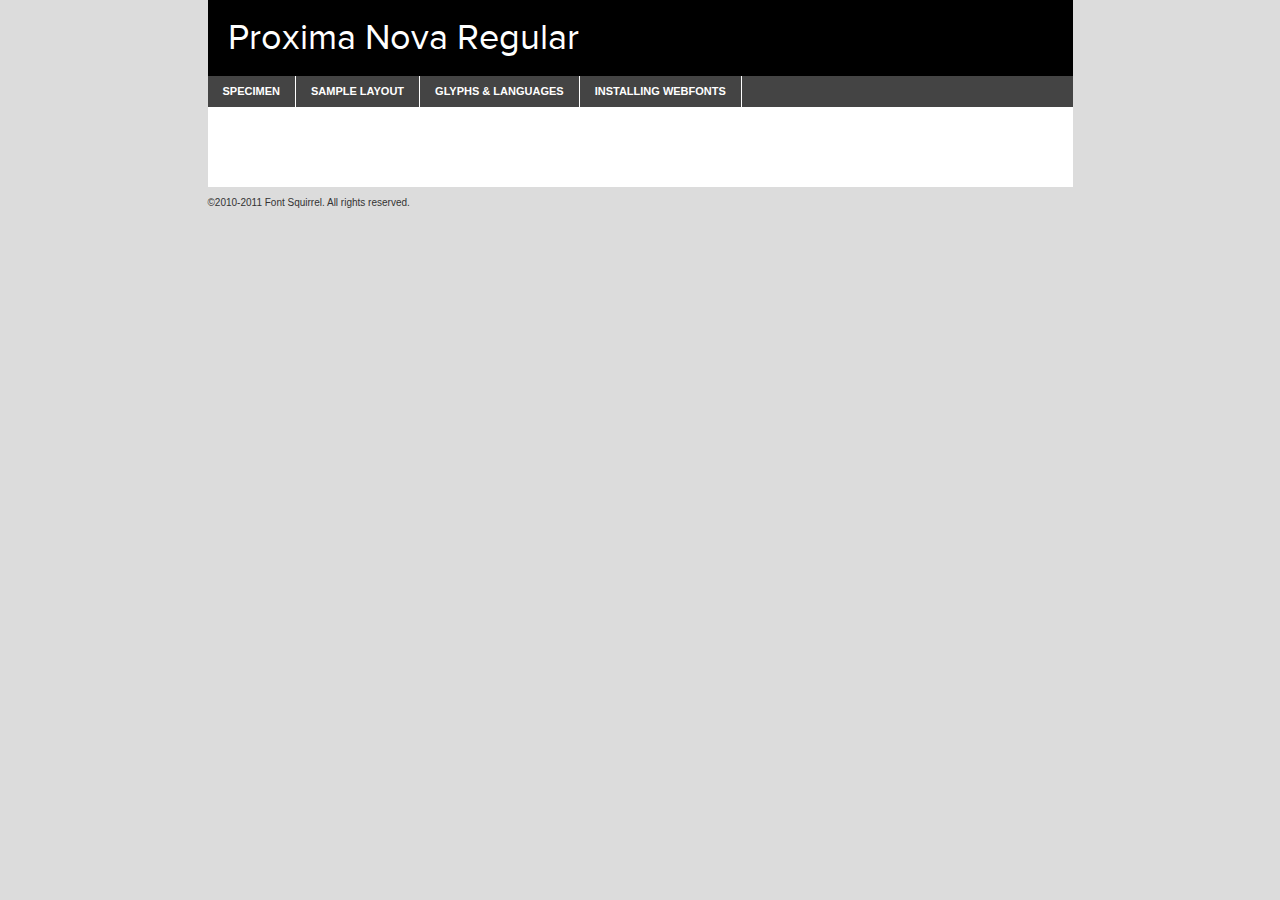
<file: webfont/proximanova-regular-demo.html>
<!DOCTYPE html PUBLIC "-//W3C//DTD XHTML 1.0 Transitional//EN"
	"http://www.w3.org/TR/xhtml1/DTD/xhtml1-transitional.dtd">

<html xmlns="http://www.w3.org/1999/xhtml" xml:lang="en" lang="en">
<head>
	<meta http-equiv="Content-Type" content="text/html; charset=utf-8" />
	<script src="http://ajax.googleapis.com/ajax/libs/jquery/1.7.2/jquery.min.js" type="text/javascript" charset="utf-8"></script>
	<script src="specimen_files/easytabs.js" type="text/javascript" charset="utf-8"></script>
	<link rel="stylesheet" href="specimen_files/specimen_stylesheet.css" type="text/css" charset="utf-8" />
	<link rel="stylesheet" href="stylesheet.css" type="text/css" charset="utf-8" />

	<style type="text/css">
					body{
				font-family: 'proxima_nova_rgregular';
							}
		</style>

	<title>Proxima Nova Regular Specimen</title>
	
	
	<script type="text/javascript" charset="utf-8">
		$(document).ready(function() {
			$('#container').easyTabs({defaultContent:1});
		});
	</script>
</head>

<body>
<div id="container">
	<div id="header">
		Proxima Nova Regular	</div>
	<ul class="tabs">
		<li><a href="#specimen">Specimen</a></li>
		<li><a href="#layout">Sample Layout</a></li>
				<li><a href="#glyphs">Glyphs &amp; Languages</a></li>
		<li><a href="#installing">Installing Webfonts</a></li>
		
	</ul>
	
	<div id="main_content">

		
			<div id="specimen">
		
				<div class="section">
					<div class="grid12 firstcol">
						<div class="huge">AaBb</div>
					</div>
				</div>
		
				<div class="section">
					<div class="glyph_range">A&#x200B;B&#x200b;C&#x200b;D&#x200b;E&#x200b;F&#x200b;G&#x200b;H&#x200b;I&#x200b;J&#x200b;K&#x200b;L&#x200b;M&#x200b;N&#x200b;O&#x200b;P&#x200b;Q&#x200b;R&#x200b;S&#x200b;T&#x200b;U&#x200b;V&#x200b;W&#x200b;X&#x200b;Y&#x200b;Z&#x200b;a&#x200b;b&#x200b;c&#x200b;d&#x200b;e&#x200b;f&#x200b;g&#x200b;h&#x200b;i&#x200b;j&#x200b;k&#x200b;l&#x200b;m&#x200b;n&#x200b;o&#x200b;p&#x200b;q&#x200b;r&#x200b;s&#x200b;t&#x200b;u&#x200b;v&#x200b;w&#x200b;x&#x200b;y&#x200b;z&#x200b;1&#x200b;2&#x200b;3&#x200b;4&#x200b;5&#x200b;6&#x200b;7&#x200b;8&#x200b;9&#x200b;0&#x200b;&amp;&#x200b;.&#x200b;,&#x200b;?&#x200b;!&#x200b;&#64;&#x200b;(&#x200b;)&#x200b;#&#x200b;$&#x200b;%&#x200b;*&#x200b;+&#x200b;-&#x200b;=&#x200b;:&#x200b;;</div>
				</div>
				<div class="section">
					<div class="grid12 firstcol">
						<table class="sample_table">
							<tr><td>10</td><td class="size10">abcdefghijklmnopqrstuvwxyzABCDEFGHIJKLMNOPQRSTUVWXYZ0123456789abcdefghijklmnopqrstuvwxyzABCDEFGHIJKLMNOPQRSTUVWXYZ0123456789abcdefghijklmnopqrstuvwxyzABCDEFGHIJKLMNOPQRSTUVWXYZ</td></tr>
							<tr><td>11</td><td class="size11">abcdefghijklmnopqrstuvwxyzABCDEFGHIJKLMNOPQRSTUVWXYZ0123456789abcdefghijklmnopqrstuvwxyzABCDEFGHIJKLMNOPQRSTUVWXYZ0123456789abcdefghijklmnopqrstuvwxyzABCDEFGHIJKLMNOPQRSTUVWXYZ</td></tr>
							<tr><td>12</td><td class="size12">abcdefghijklmnopqrstuvwxyzABCDEFGHIJKLMNOPQRSTUVWXYZ0123456789abcdefghijklmnopqrstuvwxyzABCDEFGHIJKLMNOPQRSTUVWXYZ0123456789abcdefghijklmnopqrstuvwxyzABCDEFGHIJKLMNOPQRSTUVWXYZ</td></tr>
							<tr><td>13</td><td class="size13">abcdefghijklmnopqrstuvwxyzABCDEFGHIJKLMNOPQRSTUVWXYZ0123456789abcdefghijklmnopqrstuvwxyzABCDEFGHIJKLMNOPQRSTUVWXYZ0123456789abcdefghijklmnopqrstuvwxyzABCDEFGHIJKLMNOPQRSTUVWXYZ</td></tr>
							<tr><td>14</td><td class="size14">abcdefghijklmnopqrstuvwxyzABCDEFGHIJKLMNOPQRSTUVWXYZ0123456789abcdefghijklmnopqrstuvwxyzABCDEFGHIJKLMNOPQRSTUVWXYZ0123456789abcdefghijklmnopqrstuvwxyzABCDEFGHIJKLMNOPQRSTUVWXYZ</td></tr>
							<tr><td>16</td><td class="size16">abcdefghijklmnopqrstuvwxyzABCDEFGHIJKLMNOPQRSTUVWXYZ0123456789abcdefghijklmnopqrstuvwxyzABCDEFGHIJKLMNOPQRSTUVWXYZ</td></tr>
							<tr><td>18</td><td class="size18">abcdefghijklmnopqrstuvwxyzABCDEFGHIJKLMNOPQRSTUVWXYZ0123456789abcdefghijklmnopqrstuvwxyzABCDEFGHIJKLMNOPQRSTUVWXYZ</td></tr>
							<tr><td>20</td><td class="size20">abcdefghijklmnopqrstuvwxyzABCDEFGHIJKLMNOPQRSTUVWXYZ0123456789abcdefghijklmnopqrstuvwxyzABCDEFGHIJKLMNOPQRSTUVWXYZ</td></tr>
							<tr><td>24</td><td class="size24">abcdefghijklmnopqrstuvwxyzABCDEFGHIJKLMNOPQRSTUVWXYZ0123456789abcdefghijklmnopqrstuvwxyzABCDEFGHIJKLMNOPQRSTUVWXYZ</td></tr>
							<tr><td>30</td><td class="size30">abcdefghijklmnopqrstuvwxyzABCDEFGHIJKLMNOPQRSTUVWXYZ0123456789abcdefghijklmnopqrstuvwxyzABCDEFGHIJKLMNOPQRSTUVWXYZ</td></tr>
							<tr><td>36</td><td class="size36">abcdefghijklmnopqrstuvwxyzABCDEFGHIJKLMNOPQRSTUVWXYZ0123456789abcdefghijklmnopqrstuvwxyzABCDEFGHIJKLMNOPQRSTUVWXYZ</td></tr>
							<tr><td>48</td><td class="size48">abcdefghijklmnopqrstuvwxyzABCDEFGHIJKLMNOPQRSTUVWXYZ0123456789abcdefghijklmnopqrstuvwxyzABCDEFGHIJKLMNOPQRSTUVWXYZ</td></tr>
							<tr><td>60</td><td class="size60">abcdefghijklmnopqrstuvwxyzABCDEFGHIJKLMNOPQRSTUVWXYZ0123456789abcdefghijklmnopqrstuvwxyzABCDEFGHIJKLMNOPQRSTUVWXYZ</td></tr>
							<tr><td>72</td><td class="size72">abcdefghijklmnopqrstuvwxyzABCDEFGHIJKLMNOPQRSTUVWXYZ0123456789abcdefghijklmnopqrstuvwxyzABCDEFGHIJKLMNOPQRSTUVWXYZ</td></tr>
							<tr><td>90</td><td class="size90">abcdefghijklmnopqrstuvwxyzABCDEFGHIJKLMNOPQRSTUVWXYZ0123456789abcdefghijklmnopqrstuvwxyzABCDEFGHIJKLMNOPQRSTUVWXYZ</td></tr>
						</table>
				
					</div>
			
				</div>
		
		
		
								<div class="section" id="bodycomparison">


										<div id="xheight">
				<div class="fontbody">&#xE000;&#xE000;&#xE000;&#xE000;&#xE000;&#xE000;&#xE000;&#xE000;&#xE000;&#xE000;&#xE000;&#xE000;&#xE000;&#xE000;&#xE000;&#xE000;&#xE000;&#xE000;&#xE000;&#xE000;&#xE000;&#xE000;&#xE000;&#xE000;&#xE000;&#xE000;&#xE000;&#xE000;&#xE000;&#xE000;&#xE000;&#xE000;&#xE000;&#xE000;&#xE000;&#xE000;&#xE000;&#xE000;&#xE000;&#xE000;&#xE000;&#xE000;&#xE000;&#xE000;&#xE000;&#xE000;&#xE000;&#xE000;&#xE000;&#xE000;&#xE000;&#xE000;&#xE000;&#xE000;&#xE000;&#xE000;&#xE000;&#xE000;&#xE000;&#xE000;&#xE000;&#xE000;&#xE000;&#xE000;&#xE000;&#xE000;&#xE000;&#xE000;&#xE000;&#xE000;&#xE000;&#xE000;&#xE000;&#xE000;&#xE000;&#xE000;&#xE000;&#xE000;&#xE000;&#xE000;&#xE000;&#xE000;&#xE000;&#xE000;&#xE000;&#xE000;&#xE000;&#xE000;&#xE000;&#xE000;&#xE000;&#xE000;&#xE000;&#xE000;&#xE000;&#xE000;&#xE000;&#xE000;&#xE000;body</div><div class="arialbody">body</div><div class="verdanabody">body</div><div class="georgiabody">body</div></div>
										<div class="fontbody" style="z-index:1">
											body<span>Proxima Nova Regular</span>
										</div>
										<div class="arialbody" style="z-index:1">
											body<span>Arial</span>
										</div>
										<div class="verdanabody" style="z-index:1">
											body<span>Verdana</span>
										</div>
										<div class="georgiabody" style="z-index:1">
											body<span>Georgia</span>
										</div>



								</div>
		
		
				<div class="section psample psample_row1" id="">
					
					<div class="grid2 firstcol">
						<p class="size10"><span>10.</span>Aenean lacinia bibendum nulla sed consectetur. Fusce dapibus, tellus ac cursus commodo, tortor mauris condimentum nibh, ut fermentum massa justo sit amet risus. Nullam id dolor id nibh ultricies vehicula ut id elit. Cum sociis natoque penatibus et magnis dis parturient montes, nascetur ridiculus mus. Nulla vitae elit libero, a pharetra augue.</p>
			
					</div>
					<div class="grid3">
						<p class="size11"><span>11.</span>Aenean lacinia bibendum nulla sed consectetur. Fusce dapibus, tellus ac cursus commodo, tortor mauris condimentum nibh, ut fermentum massa justo sit amet risus. Nullam id dolor id nibh ultricies vehicula ut id elit. Cum sociis natoque penatibus et magnis dis parturient montes, nascetur ridiculus mus. Nulla vitae elit libero, a pharetra augue.</p>
			
					</div>
					<div class="grid3">
						<p class="size12"><span>12.</span>Aenean lacinia bibendum nulla sed consectetur. Fusce dapibus, tellus ac cursus commodo, tortor mauris condimentum nibh, ut fermentum massa justo sit amet risus. Nullam id dolor id nibh ultricies vehicula ut id elit. Cum sociis natoque penatibus et magnis dis parturient montes, nascetur ridiculus mus. Nulla vitae elit libero, a pharetra augue.</p>
			
					</div>
					<div class="grid4">
						<p class="size13"><span>13.</span>Aenean lacinia bibendum nulla sed consectetur. Fusce dapibus, tellus ac cursus commodo, tortor mauris condimentum nibh, ut fermentum massa justo sit amet risus. Nullam id dolor id nibh ultricies vehicula ut id elit. Cum sociis natoque penatibus et magnis dis parturient montes, nascetur ridiculus mus. Nulla vitae elit libero, a pharetra augue.</p>
			
					</div>
					<div class="white_blend"></div>
					
				</div>
				<div class="section psample psample_row2" id="">
					<div class="grid3 firstcol">
						<p class="size14"><span>14.</span>Aenean lacinia bibendum nulla sed consectetur. Fusce dapibus, tellus ac cursus commodo, tortor mauris condimentum nibh, ut fermentum massa justo sit amet risus. Nullam id dolor id nibh ultricies vehicula ut id elit. Cum sociis natoque penatibus et magnis dis parturient montes, nascetur ridiculus mus. Nulla vitae elit libero, a pharetra augue.</p>
			
					</div>
					<div class="grid4">
						<p class="size16"><span>16.</span>Aenean lacinia bibendum nulla sed consectetur. Fusce dapibus, tellus ac cursus commodo, tortor mauris condimentum nibh, ut fermentum massa justo sit amet risus. Nullam id dolor id nibh ultricies vehicula ut id elit. Cum sociis natoque penatibus et magnis dis parturient montes, nascetur ridiculus mus. Nulla vitae elit libero, a pharetra augue.</p>
			
					</div>
					<div class="grid5">
						<p class="size18"><span>18.</span>Aenean lacinia bibendum nulla sed consectetur. Fusce dapibus, tellus ac cursus commodo, tortor mauris condimentum nibh, ut fermentum massa justo sit amet risus. Nullam id dolor id nibh ultricies vehicula ut id elit. Cum sociis natoque penatibus et magnis dis parturient montes, nascetur ridiculus mus. Nulla vitae elit libero, a pharetra augue.</p>
			
					</div>

					<div class="white_blend"></div>

				</div>
				
				<div class="section psample psample_row3" id="">
					<div class="grid5 firstcol">
						<p class="size20"><span>20.</span>Aenean lacinia bibendum nulla sed consectetur. Fusce dapibus, tellus ac cursus commodo, tortor mauris condimentum nibh, ut fermentum massa justo sit amet risus. Nullam id dolor id nibh ultricies vehicula ut id elit. Cum sociis natoque penatibus et magnis dis parturient montes, nascetur ridiculus mus. Nulla vitae elit libero, a pharetra augue.</p>
					</div>
					<div class="grid7">
						<p class="size24"><span>24.</span>Aenean lacinia bibendum nulla sed consectetur. Fusce dapibus, tellus ac cursus commodo, tortor mauris condimentum nibh, ut fermentum massa justo sit amet risus. Nullam id dolor id nibh ultricies vehicula ut id elit. Cum sociis natoque penatibus et magnis dis parturient montes, nascetur ridiculus mus. Nulla vitae elit libero, a pharetra augue.</p>
					</div>
					
					<div class="white_blend"></div>
					
				</div>
				
				<div class="section psample psample_row4" id="">
					<div class="grid12 firstcol">
						<p class="size30"><span>30.</span>Aenean lacinia bibendum nulla sed consectetur. Fusce dapibus, tellus ac cursus commodo, tortor mauris condimentum nibh, ut fermentum massa justo sit amet risus. Nullam id dolor id nibh ultricies vehicula ut id elit. Cum sociis natoque penatibus et magnis dis parturient montes, nascetur ridiculus mus. Nulla vitae elit libero, a pharetra augue.</p>
					</div>
					<div class="white_blend"></div>
					
				</div>
				
				
				
				<div class="section psample psample_row1 fullreverse">
					<div class="grid2 firstcol">
						<p class="size10"><span>10.</span>Aenean lacinia bibendum nulla sed consectetur. Fusce dapibus, tellus ac cursus commodo, tortor mauris condimentum nibh, ut fermentum massa justo sit amet risus. Nullam id dolor id nibh ultricies vehicula ut id elit. Cum sociis natoque penatibus et magnis dis parturient montes, nascetur ridiculus mus. Nulla vitae elit libero, a pharetra augue.</p>
			
					</div>
					<div class="grid3">
						<p class="size11"><span>11.</span>Aenean lacinia bibendum nulla sed consectetur. Fusce dapibus, tellus ac cursus commodo, tortor mauris condimentum nibh, ut fermentum massa justo sit amet risus. Nullam id dolor id nibh ultricies vehicula ut id elit. Cum sociis natoque penatibus et magnis dis parturient montes, nascetur ridiculus mus. Nulla vitae elit libero, a pharetra augue.</p>
			
					</div>
					<div class="grid3">
						<p class="size12"><span>12.</span>Aenean lacinia bibendum nulla sed consectetur. Fusce dapibus, tellus ac cursus commodo, tortor mauris condimentum nibh, ut fermentum massa justo sit amet risus. Nullam id dolor id nibh ultricies vehicula ut id elit. Cum sociis natoque penatibus et magnis dis parturient montes, nascetur ridiculus mus. Nulla vitae elit libero, a pharetra augue.</p>
			
					</div>
					<div class="grid4">
						<p class="size13"><span>13.</span>Aenean lacinia bibendum nulla sed consectetur. Fusce dapibus, tellus ac cursus commodo, tortor mauris condimentum nibh, ut fermentum massa justo sit amet risus. Nullam id dolor id nibh ultricies vehicula ut id elit. Cum sociis natoque penatibus et magnis dis parturient montes, nascetur ridiculus mus. Nulla vitae elit libero, a pharetra augue.</p>
			
					</div>
					<div class="black_blend"></div>
					
				</div>
				
				<div class="section psample psample_row2 fullreverse">
					<div class="grid3 firstcol">
						<p class="size14"><span>14.</span>Aenean lacinia bibendum nulla sed consectetur. Fusce dapibus, tellus ac cursus commodo, tortor mauris condimentum nibh, ut fermentum massa justo sit amet risus. Nullam id dolor id nibh ultricies vehicula ut id elit. Cum sociis natoque penatibus et magnis dis parturient montes, nascetur ridiculus mus. Nulla vitae elit libero, a pharetra augue.</p>
			
					</div>
					<div class="grid4">
						<p class="size16"><span>16.</span>Aenean lacinia bibendum nulla sed consectetur. Fusce dapibus, tellus ac cursus commodo, tortor mauris condimentum nibh, ut fermentum massa justo sit amet risus. Nullam id dolor id nibh ultricies vehicula ut id elit. Cum sociis natoque penatibus et magnis dis parturient montes, nascetur ridiculus mus. Nulla vitae elit libero, a pharetra augue.</p>
			
					</div>
					<div class="grid5">
						<p class="size18"><span>18.</span>Aenean lacinia bibendum nulla sed consectetur. Fusce dapibus, tellus ac cursus commodo, tortor mauris condimentum nibh, ut fermentum massa justo sit amet risus. Nullam id dolor id nibh ultricies vehicula ut id elit. Cum sociis natoque penatibus et magnis dis parturient montes, nascetur ridiculus mus. Nulla vitae elit libero, a pharetra augue.</p>
			
					</div>
					<div class="black_blend"></div>

				</div>
				
				<div class="section psample fullreverse psample_row3" id="">
					<div class="grid5 firstcol">
						<p class="size20"><span>20.</span>Aenean lacinia bibendum nulla sed consectetur. Fusce dapibus, tellus ac cursus commodo, tortor mauris condimentum nibh, ut fermentum massa justo sit amet risus. Nullam id dolor id nibh ultricies vehicula ut id elit. Cum sociis natoque penatibus et magnis dis parturient montes, nascetur ridiculus mus. Nulla vitae elit libero, a pharetra augue.</p>
					</div>
					<div class="grid7">
						<p class="size24"><span>24.</span>Aenean lacinia bibendum nulla sed consectetur. Fusce dapibus, tellus ac cursus commodo, tortor mauris condimentum nibh, ut fermentum massa justo sit amet risus. Nullam id dolor id nibh ultricies vehicula ut id elit. Cum sociis natoque penatibus et magnis dis parturient montes, nascetur ridiculus mus. Nulla vitae elit libero, a pharetra augue.</p>
					</div>
					
					<div class="black_blend"></div>
					
				</div>
				
				<div class="section psample fullreverse psample_row4" id="" style="border-bottom: 20px #000 solid;">
					<div class="grid12 firstcol">
						<p class="size30"><span>30.</span>Aenean lacinia bibendum nulla sed consectetur. Fusce dapibus, tellus ac cursus commodo, tortor mauris condimentum nibh, ut fermentum massa justo sit amet risus. Nullam id dolor id nibh ultricies vehicula ut id elit. Cum sociis natoque penatibus et magnis dis parturient montes, nascetur ridiculus mus. Nulla vitae elit libero, a pharetra augue.</p>
					</div>
					<div class="black_blend"></div>
					
				</div>
				
				
				
				
			</div>
			
			<div id="layout">
				
				<div class="section">
					
					<div class="grid12 firstcol">
						<h1>Lorem Ipsum Dolor</h1>
						<h2>Etiam porta sem malesuada magna mollis euismod</h2>
						
						<p class="byline">By <a href="#link">Aenean Lacinia</a></p>
					</div>
				</div>
				<div class="section">
					<div class="grid8 firstcol">
						<p class="large">Donec sed odio dui. Morbi leo risus, porta ac consectetur ac, vestibulum at eros. Fusce dapibus, tellus ac cursus commodo, tortor mauris condimentum nibh, ut fermentum massa justo sit amet risus. </p>

						
						<h3>Pellentesque ornare sem</h3>

						<p>Maecenas sed diam eget risus varius blandit sit amet non magna. Maecenas faucibus mollis interdum. Donec ullamcorper nulla non metus auctor fringilla. Nullam id dolor id nibh ultricies vehicula ut id elit. Nullam id dolor id nibh ultricies vehicula ut id elit. </p>

						<p>Aenean eu leo quam. Pellentesque ornare sem lacinia quam venenatis vestibulum. Lorem ipsum dolor sit amet, consectetur adipiscing elit. Cum sociis natoque penatibus et magnis dis parturient montes, nascetur ridiculus mus. </p>

						<p>Nulla vitae elit libero, a pharetra augue. Praesent commodo cursus magna, vel scelerisque nisl consectetur et. Aenean lacinia bibendum nulla sed consectetur. </p>

						<p>Nullam quis risus eget urna mollis ornare vel eu leo. Nullam quis risus eget urna mollis ornare vel eu leo. Maecenas sed diam eget risus varius blandit sit amet non magna. Donec ullamcorper nulla non metus auctor fringilla. </p>

						<h3>Cras mattis consectetur</h3>

						<p>Aenean eu leo quam. Pellentesque ornare sem lacinia quam venenatis vestibulum. Aenean lacinia bibendum nulla sed consectetur. Integer posuere erat a ante venenatis dapibus posuere velit aliquet. Cras mattis consectetur purus sit amet fermentum. </p>

						<p>Nullam id dolor id nibh ultricies vehicula ut id elit. Nullam quis risus eget urna mollis ornare vel eu leo. Cras mattis consectetur purus sit amet fermentum.</p>
					</div>
					
					<div class="grid4 sidebar">
						
						<div class="box reverse">
							<p class="last">Nullam quis risus eget urna mollis ornare vel eu leo. Donec ullamcorper nulla non metus auctor fringilla. Cras mattis consectetur purus sit amet fermentum. Sed posuere consectetur est at lobortis. Lorem ipsum dolor sit amet, consectetur adipiscing elit. </p>
						</div>
						
						<p class="caption">Maecenas sed diam eget risus varius.</p>

						<p>Vestibulum id ligula porta felis euismod semper. Integer posuere erat a ante venenatis dapibus posuere velit aliquet. Vestibulum id ligula porta felis euismod semper. Sed posuere consectetur est at lobortis. Maecenas sed diam eget risus varius blandit sit amet non magna. Fusce dapibus, tellus ac cursus commodo, tortor mauris condimentum nibh, ut fermentum massa justo sit amet risus. </p>

					

						<p>Duis mollis, est non commodo luctus, nisi erat porttitor ligula, eget lacinia odio sem nec elit. Aenean lacinia bibendum nulla sed consectetur. Vivamus sagittis lacus vel augue laoreet rutrum faucibus dolor auctor. Aenean lacinia bibendum nulla sed consectetur. Nullam quis risus eget urna mollis ornare vel eu leo. </p>

						<p>Praesent commodo cursus magna, vel scelerisque nisl consectetur et. Donec ullamcorper nulla non metus auctor fringilla. Maecenas faucibus mollis interdum. Fusce dapibus, tellus ac cursus commodo, tortor mauris condimentum nibh, ut fermentum massa justo sit amet risus. </p>

					</div>
				</div>
				
			</div>


			



		<div id="glyphs">
			<div class="section">
				<div class="grid12 firstcol">
			
				<h1>Language Support</h1>
				<p>The subset of Proxima Nova Regular in this kit supports the following languages:<br />
			
					Albanian, Danish, Dutch, English, Faroese, French, German, Icelandic, Italian, Malagasy, Norwegian, Spanish, Swedish				</p>
				<h1>Glyph Chart</h1>
				<p>The subset of Proxima Nova Regular in this kit includes all the glyphs listed below. Unicode entities are included above each glyph to help you insert individual characters into your layout.</p>
				<div id="glyph_chart">
			
																														 <div><p>&amp;#13;</p>&#13;</div>
																				 <div><p>&amp;#32;</p>&#32;</div>
																				 <div><p>&amp;#33;</p>&#33;</div>
																				 <div><p>&amp;#34;</p>&#34;</div>
																				 <div><p>&amp;#35;</p>&#35;</div>
																				 <div><p>&amp;#36;</p>&#36;</div>
																				 <div><p>&amp;#37;</p>&#37;</div>
																				 <div><p>&amp;#38;</p>&#38;</div>
																				 <div><p>&amp;#39;</p>&#39;</div>
																				 <div><p>&amp;#40;</p>&#40;</div>
																				 <div><p>&amp;#41;</p>&#41;</div>
																				 <div><p>&amp;#42;</p>&#42;</div>
																				 <div><p>&amp;#43;</p>&#43;</div>
																				 <div><p>&amp;#44;</p>&#44;</div>
																				 <div><p>&amp;#45;</p>&#45;</div>
																				 <div><p>&amp;#46;</p>&#46;</div>
																				 <div><p>&amp;#47;</p>&#47;</div>
																				 <div><p>&amp;#48;</p>&#48;</div>
																				 <div><p>&amp;#49;</p>&#49;</div>
																				 <div><p>&amp;#50;</p>&#50;</div>
																				 <div><p>&amp;#51;</p>&#51;</div>
																				 <div><p>&amp;#52;</p>&#52;</div>
																				 <div><p>&amp;#53;</p>&#53;</div>
																				 <div><p>&amp;#54;</p>&#54;</div>
																				 <div><p>&amp;#55;</p>&#55;</div>
																				 <div><p>&amp;#56;</p>&#56;</div>
																				 <div><p>&amp;#57;</p>&#57;</div>
																				 <div><p>&amp;#58;</p>&#58;</div>
																				 <div><p>&amp;#59;</p>&#59;</div>
																				 <div><p>&amp;#60;</p>&#60;</div>
																				 <div><p>&amp;#61;</p>&#61;</div>
																				 <div><p>&amp;#62;</p>&#62;</div>
																				 <div><p>&amp;#63;</p>&#63;</div>
																				 <div><p>&amp;#64;</p>&#64;</div>
																				 <div><p>&amp;#65;</p>&#65;</div>
																				 <div><p>&amp;#66;</p>&#66;</div>
																				 <div><p>&amp;#67;</p>&#67;</div>
																				 <div><p>&amp;#68;</p>&#68;</div>
																				 <div><p>&amp;#69;</p>&#69;</div>
																				 <div><p>&amp;#70;</p>&#70;</div>
																				 <div><p>&amp;#71;</p>&#71;</div>
																				 <div><p>&amp;#72;</p>&#72;</div>
																				 <div><p>&amp;#73;</p>&#73;</div>
																				 <div><p>&amp;#74;</p>&#74;</div>
																				 <div><p>&amp;#75;</p>&#75;</div>
																				 <div><p>&amp;#76;</p>&#76;</div>
																				 <div><p>&amp;#77;</p>&#77;</div>
																				 <div><p>&amp;#78;</p>&#78;</div>
																				 <div><p>&amp;#79;</p>&#79;</div>
																				 <div><p>&amp;#80;</p>&#80;</div>
																				 <div><p>&amp;#81;</p>&#81;</div>
																				 <div><p>&amp;#82;</p>&#82;</div>
																				 <div><p>&amp;#83;</p>&#83;</div>
																				 <div><p>&amp;#84;</p>&#84;</div>
																				 <div><p>&amp;#85;</p>&#85;</div>
																				 <div><p>&amp;#86;</p>&#86;</div>
																				 <div><p>&amp;#87;</p>&#87;</div>
																				 <div><p>&amp;#88;</p>&#88;</div>
																				 <div><p>&amp;#89;</p>&#89;</div>
																				 <div><p>&amp;#90;</p>&#90;</div>
																				 <div><p>&amp;#91;</p>&#91;</div>
																				 <div><p>&amp;#92;</p>&#92;</div>
																				 <div><p>&amp;#93;</p>&#93;</div>
																				 <div><p>&amp;#94;</p>&#94;</div>
																				 <div><p>&amp;#95;</p>&#95;</div>
																				 <div><p>&amp;#96;</p>&#96;</div>
																				 <div><p>&amp;#97;</p>&#97;</div>
																				 <div><p>&amp;#98;</p>&#98;</div>
																				 <div><p>&amp;#99;</p>&#99;</div>
																				 <div><p>&amp;#100;</p>&#100;</div>
																				 <div><p>&amp;#101;</p>&#101;</div>
																				 <div><p>&amp;#102;</p>&#102;</div>
																				 <div><p>&amp;#103;</p>&#103;</div>
																				 <div><p>&amp;#104;</p>&#104;</div>
																				 <div><p>&amp;#105;</p>&#105;</div>
																				 <div><p>&amp;#106;</p>&#106;</div>
																				 <div><p>&amp;#107;</p>&#107;</div>
																				 <div><p>&amp;#108;</p>&#108;</div>
																				 <div><p>&amp;#109;</p>&#109;</div>
																				 <div><p>&amp;#110;</p>&#110;</div>
																				 <div><p>&amp;#111;</p>&#111;</div>
																				 <div><p>&amp;#112;</p>&#112;</div>
																				 <div><p>&amp;#113;</p>&#113;</div>
																				 <div><p>&amp;#114;</p>&#114;</div>
																				 <div><p>&amp;#115;</p>&#115;</div>
																				 <div><p>&amp;#116;</p>&#116;</div>
																				 <div><p>&amp;#117;</p>&#117;</div>
																				 <div><p>&amp;#118;</p>&#118;</div>
																				 <div><p>&amp;#119;</p>&#119;</div>
																				 <div><p>&amp;#120;</p>&#120;</div>
																				 <div><p>&amp;#121;</p>&#121;</div>
																				 <div><p>&amp;#122;</p>&#122;</div>
																				 <div><p>&amp;#123;</p>&#123;</div>
																				 <div><p>&amp;#124;</p>&#124;</div>
																				 <div><p>&amp;#125;</p>&#125;</div>
																				 <div><p>&amp;#126;</p>&#126;</div>
																				 <div><p>&amp;#160;</p>&#160;</div>
																				 <div><p>&amp;#161;</p>&#161;</div>
																				 <div><p>&amp;#162;</p>&#162;</div>
																				 <div><p>&amp;#163;</p>&#163;</div>
																				 <div><p>&amp;#164;</p>&#164;</div>
																				 <div><p>&amp;#165;</p>&#165;</div>
																				 <div><p>&amp;#166;</p>&#166;</div>
																				 <div><p>&amp;#167;</p>&#167;</div>
																				 <div><p>&amp;#168;</p>&#168;</div>
																				 <div><p>&amp;#169;</p>&#169;</div>
																				 <div><p>&amp;#170;</p>&#170;</div>
																				 <div><p>&amp;#171;</p>&#171;</div>
																				 <div><p>&amp;#172;</p>&#172;</div>
																				 <div><p>&amp;#173;</p>&#173;</div>
																				 <div><p>&amp;#174;</p>&#174;</div>
																				 <div><p>&amp;#175;</p>&#175;</div>
																				 <div><p>&amp;#176;</p>&#176;</div>
																				 <div><p>&amp;#177;</p>&#177;</div>
																				 <div><p>&amp;#178;</p>&#178;</div>
																				 <div><p>&amp;#179;</p>&#179;</div>
																				 <div><p>&amp;#180;</p>&#180;</div>
																				 <div><p>&amp;#182;</p>&#182;</div>
																				 <div><p>&amp;#183;</p>&#183;</div>
																				 <div><p>&amp;#184;</p>&#184;</div>
																				 <div><p>&amp;#185;</p>&#185;</div>
																				 <div><p>&amp;#186;</p>&#186;</div>
																				 <div><p>&amp;#187;</p>&#187;</div>
																				 <div><p>&amp;#188;</p>&#188;</div>
																				 <div><p>&amp;#189;</p>&#189;</div>
																				 <div><p>&amp;#190;</p>&#190;</div>
																				 <div><p>&amp;#191;</p>&#191;</div>
																				 <div><p>&amp;#192;</p>&#192;</div>
																				 <div><p>&amp;#193;</p>&#193;</div>
																				 <div><p>&amp;#194;</p>&#194;</div>
																				 <div><p>&amp;#195;</p>&#195;</div>
																				 <div><p>&amp;#196;</p>&#196;</div>
																				 <div><p>&amp;#197;</p>&#197;</div>
																				 <div><p>&amp;#198;</p>&#198;</div>
																				 <div><p>&amp;#199;</p>&#199;</div>
																				 <div><p>&amp;#200;</p>&#200;</div>
																				 <div><p>&amp;#201;</p>&#201;</div>
																				 <div><p>&amp;#202;</p>&#202;</div>
																				 <div><p>&amp;#203;</p>&#203;</div>
																				 <div><p>&amp;#204;</p>&#204;</div>
																				 <div><p>&amp;#205;</p>&#205;</div>
																				 <div><p>&amp;#206;</p>&#206;</div>
																				 <div><p>&amp;#207;</p>&#207;</div>
																				 <div><p>&amp;#208;</p>&#208;</div>
																				 <div><p>&amp;#209;</p>&#209;</div>
																				 <div><p>&amp;#210;</p>&#210;</div>
																				 <div><p>&amp;#211;</p>&#211;</div>
																				 <div><p>&amp;#212;</p>&#212;</div>
																				 <div><p>&amp;#213;</p>&#213;</div>
																				 <div><p>&amp;#214;</p>&#214;</div>
																				 <div><p>&amp;#215;</p>&#215;</div>
																				 <div><p>&amp;#216;</p>&#216;</div>
																				 <div><p>&amp;#217;</p>&#217;</div>
																				 <div><p>&amp;#218;</p>&#218;</div>
																				 <div><p>&amp;#219;</p>&#219;</div>
																				 <div><p>&amp;#220;</p>&#220;</div>
																				 <div><p>&amp;#221;</p>&#221;</div>
																				 <div><p>&amp;#222;</p>&#222;</div>
																				 <div><p>&amp;#223;</p>&#223;</div>
																				 <div><p>&amp;#224;</p>&#224;</div>
																				 <div><p>&amp;#225;</p>&#225;</div>
																				 <div><p>&amp;#226;</p>&#226;</div>
																				 <div><p>&amp;#227;</p>&#227;</div>
																				 <div><p>&amp;#228;</p>&#228;</div>
																				 <div><p>&amp;#229;</p>&#229;</div>
																				 <div><p>&amp;#230;</p>&#230;</div>
																				 <div><p>&amp;#231;</p>&#231;</div>
																				 <div><p>&amp;#232;</p>&#232;</div>
																				 <div><p>&amp;#233;</p>&#233;</div>
																				 <div><p>&amp;#234;</p>&#234;</div>
																				 <div><p>&amp;#235;</p>&#235;</div>
																				 <div><p>&amp;#236;</p>&#236;</div>
																				 <div><p>&amp;#237;</p>&#237;</div>
																				 <div><p>&amp;#238;</p>&#238;</div>
																				 <div><p>&amp;#239;</p>&#239;</div>
																				 <div><p>&amp;#240;</p>&#240;</div>
																				 <div><p>&amp;#241;</p>&#241;</div>
																				 <div><p>&amp;#242;</p>&#242;</div>
																				 <div><p>&amp;#243;</p>&#243;</div>
																				 <div><p>&amp;#244;</p>&#244;</div>
																				 <div><p>&amp;#245;</p>&#245;</div>
																				 <div><p>&amp;#246;</p>&#246;</div>
																				 <div><p>&amp;#247;</p>&#247;</div>
																				 <div><p>&amp;#248;</p>&#248;</div>
																				 <div><p>&amp;#249;</p>&#249;</div>
																				 <div><p>&amp;#250;</p>&#250;</div>
																				 <div><p>&amp;#251;</p>&#251;</div>
																				 <div><p>&amp;#252;</p>&#252;</div>
																				 <div><p>&amp;#253;</p>&#253;</div>
																				 <div><p>&amp;#254;</p>&#254;</div>
																				 <div><p>&amp;#255;</p>&#255;</div>
																				 <div><p>&amp;#338;</p>&#338;</div>
																				 <div><p>&amp;#339;</p>&#339;</div>
																				 <div><p>&amp;#376;</p>&#376;</div>
																				 <div><p>&amp;#710;</p>&#710;</div>
																				 <div><p>&amp;#732;</p>&#732;</div>
																				 <div><p>&amp;#8192;</p>&#8192;</div>
																				 <div><p>&amp;#8193;</p>&#8193;</div>
																				 <div><p>&amp;#8194;</p>&#8194;</div>
																				 <div><p>&amp;#8195;</p>&#8195;</div>
																				 <div><p>&amp;#8196;</p>&#8196;</div>
																				 <div><p>&amp;#8197;</p>&#8197;</div>
																				 <div><p>&amp;#8198;</p>&#8198;</div>
																				 <div><p>&amp;#8199;</p>&#8199;</div>
																				 <div><p>&amp;#8200;</p>&#8200;</div>
																				 <div><p>&amp;#8201;</p>&#8201;</div>
																				 <div><p>&amp;#8202;</p>&#8202;</div>
																				 <div><p>&amp;#8208;</p>&#8208;</div>
																				 <div><p>&amp;#8209;</p>&#8209;</div>
																				 <div><p>&amp;#8210;</p>&#8210;</div>
																				 <div><p>&amp;#8211;</p>&#8211;</div>
																				 <div><p>&amp;#8212;</p>&#8212;</div>
																				 <div><p>&amp;#8216;</p>&#8216;</div>
																				 <div><p>&amp;#8217;</p>&#8217;</div>
																				 <div><p>&amp;#8218;</p>&#8218;</div>
																				 <div><p>&amp;#8220;</p>&#8220;</div>
																				 <div><p>&amp;#8221;</p>&#8221;</div>
																				 <div><p>&amp;#8222;</p>&#8222;</div>
																				 <div><p>&amp;#8226;</p>&#8226;</div>
																				 <div><p>&amp;#8230;</p>&#8230;</div>
																				 <div><p>&amp;#8239;</p>&#8239;</div>
																				 <div><p>&amp;#8249;</p>&#8249;</div>
																				 <div><p>&amp;#8250;</p>&#8250;</div>
																				 <div><p>&amp;#8287;</p>&#8287;</div>
																				 <div><p>&amp;#8364;</p>&#8364;</div>
																				 <div><p>&amp;#8482;</p>&#8482;</div>
																				 <div><p>&amp;#57344;</p>&#57344;</div>
																				 <div><p>&amp;#64257;</p>&#64257;</div>
																				 <div><p>&amp;#64258;</p>&#64258;</div>
																				 <div><p>&amp;#64259;</p>&#64259;</div>
																				 <div><p>&amp;#64260;</p>&#64260;</div>
																												</div>	
				</div>
		
		
			</div>
		</div>
		
		
		<div id="specs">
			
		</div>
	
		<div id="installing">
			<div class="section">
				<div class="grid7 firstcol">
					<h1>Installing Webfonts</h1>
					
					<p>Webfonts are supported by all major browser platforms but not all in the same way. There are currently four different font formats that must be included in order to target all browsers. This includes TTF, WOFF, EOT and SVG.</p>
					
					<h2>1. Upload your webfonts</h2>
					<p>You must upload your webfont kit to your website. They should be in or near the same directory as your CSS files.</p>
					
					<h2>2. Include the webfont stylesheet</h2>
					<p>A special CSS @font-face declaration helps the various browsers select the appropriate font it needs without causing you a bunch of headaches. Learn more about this syntax by reading the <a href="http://www.fontspring.com/blog/further-hardening-of-the-bulletproof-syntax">Fontspring blog post</a> about it. The code for it is as follows:</p>


<code>
@font-face{ 
	font-family: 'MyWebFont';
	src: url('WebFont.eot');
	src: url('WebFont.eot?#iefix') format('embedded-opentype'),
	     url('WebFont.woff') format('woff'),
	     url('WebFont.ttf') format('truetype'),
	     url('WebFont.svg#webfont') format('svg');
}
</code>

	<p>We've already gone ahead and generated the code for you. All you have to do is link to the stylesheet in your HTML, like this:</p>
	<code>&lt;link rel=&quot;stylesheet&quot; href=&quot;stylesheet.css&quot; type=&quot;text/css&quot; charset=&quot;utf-8&quot; /&gt;</code>

					<h2>3. Modify your own stylesheet</h2>
					<p>To take advantage of your new fonts, you must tell your stylesheet to use them. Look at the original @font-face declaration above and find the property called "font-family." The name linked there will be what you use to reference the font. Prepend that webfont name to the font stack in the "font-family" property, inside the selector you want to change. For example:</p>
<code>p { font-family: 'WebFont', Arial, sans-serif; }</code>

<h2>4. Test</h2>
<p>Getting webfonts to work cross-browser <em>can</em> be tricky. Use the information in the sidebar to help you if you find that fonts aren't loading in a particular browser.</p>
				</div>
				
				<div class="grid5 sidebar">
					<div class="box">
						<h2>Troubleshooting<br />Font-Face Problems</h2>
						<p>Having trouble getting your webfonts to load in your new website? Here are some tips to sort out what might be the problem.</p>

						<h3>Fonts not showing in any browser</h3>

						<p>This sounds like you need to work on the plumbing. You either did not upload the fonts to the correct directory, or you did not link the fonts properly in the CSS. If you've confirmed that all this is correct and you still have a problem, take a look at your .htaccess file and see if requests are getting intercepted.</p>

						<h3>Fonts not loading in iPhone or iPad</h3>

						<p>The most common problem here is that you are serving the fonts from an IIS server. IIS refuses to serve files that have unknown MIME types. If that is the case, you must set the MIME type for SVG to "image/svg+xml" in the server settings. Follow these instructions from Microsoft if you need help.</p>

						<h3>Fonts not loading in Firefox</h3>

						<p>The primary reason for this failure? You are still using a version Firefox older than 3.5. So upgrade already! If that isn't it, then you are very likely serving fonts from a different domain. Firefox requires that all font assets be served from the same domain. Lastly it is possible that you need to add WOFF to your list of MIME types (if you are serving via IIS.)</p>

						<h3>Fonts not loading in IE</h3>

						<p>Are you looking at Internet Explorer on an actual Windows machine or are you cheating by using a service like Adobe BrowserLab? Many of these screenshot services do not render @font-face for IE. Best to test it on a real machine.</p>

						<h3>Fonts not loading in IE9</h3>

						<p>IE9, like Firefox, requires that fonts be served from the same domain as the website. Make sure that is the case.</p>
					</div>
				</div>
			</div>
			
		</div>
	
	</div>
	<div id="footer">
		<p>&copy;2010-2011 Font Squirrel. All rights reserved.</p>
	</div>
</div>
</body>
</html>
</file>
<file: webfont/stylesheet.css>
/* Generated by Font Squirrel (http://www.fontsquirrel.com) on September 23, 2012 */



@font-face {
    font-family: 'proxima_nova_rgregular';
    src: url('proximanova-regular-webfont.eot');
    src: url('proximanova-regular-webfont.eot?#iefix') format('embedded-opentype'),
         url('proximanova-regular-webfont.woff') format('woff'),
         url('proximanova-regular-webfont.ttf') format('truetype'),
         url('proximanova-regular-webfont.svg#proxima_nova_rgregular') format('svg');
    font-weight: normal;
    font-style: normal;

}
</file>
<file: webfont/specimen_files/specimen_stylesheet.css>
@import url('grid_12-825-55-15.css');

/*  
	CSS Reset by Eric Meyer - Released under Public Domain
    http://meyerweb.com/eric/tools/css/reset/
*/
html, body, div, span, applet, object, iframe,
h1, h2, h3, h4, h5, h6, p, blockquote, pre,
a, abbr, acronym, address, big, cite, code,
del, dfn, em, font, img, ins, kbd, q, s, samp,
small, strike, strong, sub, sup, tt, var,
b, u, i, center, dl, dt, dd, ol, ul, li,
fieldset, form, label, legend, table, 
caption, tbody, tfoot, thead, tr, th, td 
                  {margin: 0;padding: 0;border: 0;outline: 0;
                  font-size: 100%;vertical-align: baseline;
                  background: transparent;}
body              {line-height: 1;}
ol, ul            {list-style: none;}
blockquote, q     {quotes: none;}
blockquote:before, blockquote:after,
q:before, q:after {content: '';	content: none;}
:focus            {outline: 0;}
ins               {text-decoration: none;}
del               {text-decoration: line-through;}
table             {border-collapse: collapse;border-spacing: 0;}




body {
	color: #000;
	background-color: #dcdcdc;
}

a {
	text-decoration: none;
	color: #1883ba;
}

h1{
	font-size: 32px;
	font-weight: normal;
	font-style: normal;
	margin-bottom: 18px;
}

h2{
	font-size: 18px;
}

#container {
	width: 865px;
	margin: 0px auto;
}


#header {
	padding: 20px;
	font-size: 36px;
	background-color: #000;
	color: #fff;
}

#header span {
	color: #666;
}
#main_content {
	background-color: #fff;
	padding: 60px 20px 20px;
}


#footer p {
	margin: 0;
	padding-top: 10px;
	padding-bottom: 50px;
	color: #333;
	font: 10px Arial, sans-serif;
}

.tabs {
	width: 100%;
	height: 31px;
	background-color: #444;
}
.tabs li {
	float:  left;
	margin: 0;
	overflow: hidden;
	background-color: #444;
}
.tabs li a {
	display: block;
	color: #fff;
	text-decoration: none;
	font: bold 11px/11px 'Arial';
	text-transform: uppercase;
	padding: 10px 15px;
	border-right: 1px solid #fff;
}

.tabs li a:hover {
		background-color: #00b3ff;

}

.tabs li.active a {
	color:  #000;
	background-color: #fff;
}



div.huge {
	
	font-size: 300px;
	line-height: 1em;
	padding: 0;
	letter-spacing: -.02em;
	overflow: hidden;
}
div.glyph_range {
	font-size: 72px;
	line-height: 1.1em;
}

.size10{ font-size: 10px; }
.size11{ font-size: 11px; }
.size12{ font-size: 12px; }
.size13{ font-size: 13px; }
.size14{ font-size: 14px; }
.size16{ font-size: 16px; }
.size18{ font-size: 18px; }
.size20{ font-size: 20px; }
.size24{ font-size: 24px; }
.size30{ font-size: 30px; }
.size36{ font-size: 36px; }
.size48{ font-size: 48px; }
.size60{ font-size: 60px; }
.size72{ font-size: 72px; }
.size90{ font-size: 90px; }


.psample_row1 {	height: 120px;}
.psample_row1 {	height: 120px;}
.psample_row2 {	height: 160px;}
.psample_row3 {	height: 160px;}
.psample_row4 {	height: 160px;}

.psample {
	overflow: hidden;
	position: relative;
}
.psample p {
	line-height: 1.3em;
	display: block;
	overflow: hidden;
	margin: 0;
}

.psample span {
	margin-right: .5em;
}

.white_blend {
	width: 100%;
	height: 61px;
	background-image: url([data-uri]);
	position: absolute;
	bottom: 0;
}
.black_blend {
	width: 100%;
	height: 61px;
	background-image: url([data-uri]);
	position: absolute;
	bottom: 0;
}
.fullreverse {
	background:  #000 !important;
	color:  #fff !important;
	margin-left: -20px;
	padding-left: 20px;
	margin-right: -20px;
	padding-right: 20px;
	padding: 20px;
	margin-bottom:0;
}


.sample_table td {
	padding-top: 3px;
	padding-bottom:5px;
	padding-left: 5px;
	vertical-align: middle;
	line-height: 1.2em;
}

.sample_table td:first-child {
	background-color: #eee;
	text-align: right;
	padding-right: 5px;
	padding-left: 0;
	padding: 5px;
	font: 11px/12px "Courier New", Courier, mono;
}

code {
	white-space: pre;
	background-color: #eee;
	display: block;
	padding: 10px;
	margin-bottom: 18px;
	overflow: auto;
}


.bottom,.last 	{margin-bottom:0 !important; padding-bottom:0 !important;}

.box  { 
  padding: 18px; 
  margin-bottom: 18px; 
  background: #eee; 
}

.reverse,.reversed { background:  #000 !important;color:  #fff !important; border: none !important;}

#bodycomparison {
	position: relative;
	overflow: hidden;
	font-size: 72px;
	height: 90px;
	white-space: nowrap;
}

#bodycomparison div{
	font-size: 72px;
	line-height: 90px;
	display: inline;
	margin: 0 15px 0 0;
	padding: 0;
}

#bodycomparison div span{
	font: 10px Arial;
	position: absolute;
	left: 0;
}
#xheight {
	float: none;
	position: absolute;
	color: #d9f3ff;
	font-size: 72px;
	line-height: 90px;
}

.fontbody {
 position: relative;
}
.arialbody{
	font-family: Arial;
	position: relative;
}
.verdanabody{
	font-family: Verdana;
	position: relative;
}
.georgiabody{
	font-family: Georgia;
	position: relative;
}

/* @group Layout page
 */

#layout h1 {
	font-size: 36px;
	line-height: 42px;
	font-weight: normal;
	font-style: normal;
}

#layout h2 {
	font-size: 24px;
	line-height: 23px;
	font-weight: normal;
	font-style: normal;
}

#layout h3 {
	font-size: 22px;
	line-height: 1.4em;
	margin-top: 1em;
	font-weight: normal;
	font-style: normal;
}


#layout p.byline {
	font-size: 12px;
	margin-top: 18px;
	line-height: 12px;
	margin-bottom: 0;
}
#layout p {
	font-size: 14px;
	line-height: 21px;
	margin-bottom: .5em;
}

#layout p.large{
	font-size: 18px;
	line-height: 26px;
}

#layout .sidebar p{
	font-size: 12px;
	line-height: 1.4em;
}

#layout p.caption {
	font-size: 10px;
	margin-top: -16px;
	margin-bottom: 18px;
}

/* @end */

/* @group Glyphs */

#glyph_chart div{
	background-color: #d9f3ff;
	color: black;
	float: left;
	font-size: 36px;
	height: 1.2em;
	line-height: 1.2em;
	margin-bottom: 1px;
	margin-right: 1px;
	text-align: center;
	width: 1.2em;
	position: relative;
	padding: .6em .2em .2em;
}

#glyph_chart div p {
	position: absolute;
	left: 0;
	top: 0;
	display: block;
	text-align: center;
	font: bold 9px Arial, sans-serif;
	background-color: #3a768f;
	width: 100%;
	color: #fff;
	padding: 2px 0;
}


#glyphs h1 {
	font-family: Arial, sans-serif;
}
/* @end */

/* @group Installing */

#installing {
	font: 13px Arial, sans-serif;
}

#installing p,
#glyphs p{
	line-height: 1.2em;
	margin-bottom: 18px;
	font: 13px Arial, sans-serif;
}



#installing h3{
	font-size: 15px;
	margin-top: 18px;
}

/* @end */

#rendering h1 {
	font-family: Arial, sans-serif;
}
.render_table td {
	font: 11px "Courier New", Courier, mono;
	vertical-align: middle;
}
</file>
